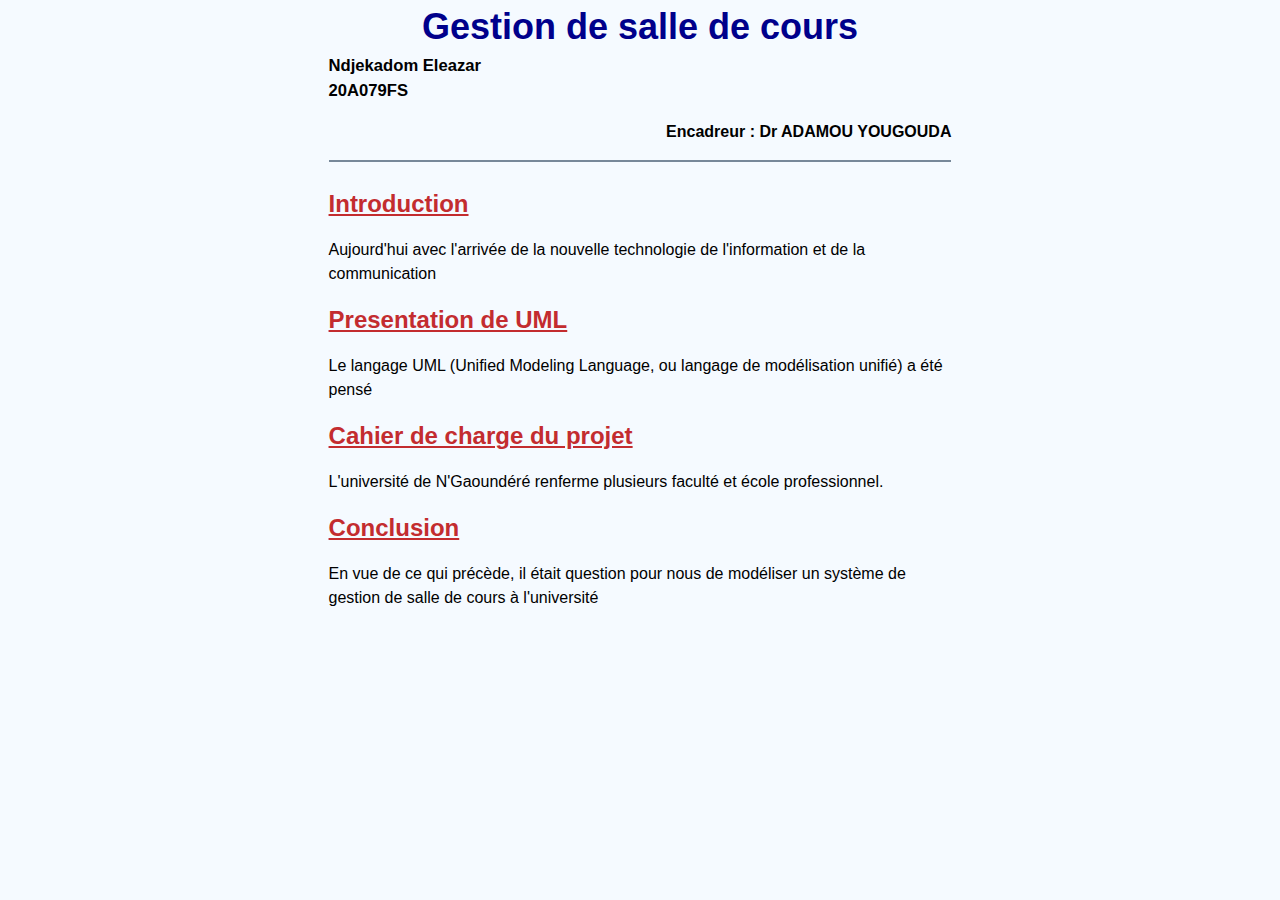
<file: index.html>
<!DOCTYPE html>
<html>
  <head>
    <meta charset="UTF-8" />
    <meta name="viewport" content="width=device-width, initial-scale=1.0" />
    <link rel="stylesheet" href="style.css" />
    <title>Gestion de salle - UML</title>
  </head>
  <body>
    <div class="site">
      <div>
        <header>
          <h1 class="titre">
            <a href="index.html">Gestion de salle de cours</a>
          </h1>
          <div class="moi">
            <p>Ndjekadom Eleazar</p>
            <p>20A079FS</p>
          </div>
          <p class="prof">Encadreur : Dr ADAMOU YOUGOUDA</p>
        </header>
        <div class="contenu-site">
          <h2><a href="introduction.html">Introduction</a></h2>
          <p>
            Aujourd'hui avec l'arrivée de la nouvelle technologie de
            l'information et de la communication
          </p>
          <h2><a href="presentation-uml.html">Presentation de UML</a></h2>
          <p>
            Le langage UML (Unified Modeling Language, ou langage de
            modélisation unifié) a été pensé
          </p>
          <h2>
            <a href="cahier-de-charge.html">Cahier de charge du projet</a>
          </h2>
          <p>
            L'université de N'Gaoundéré renferme plusieurs faculté et école
            professionnel.
          </p>
          <h2><a href="conclusion.html">Conclusion</a></h2>
          <p>
            En vue de ce qui précède, il était question pour nous de modéliser
            un système de gestion de salle de cours à l'université
          </p>
        </div>
      </div>
    </div>
  </body>
</html>
</file>
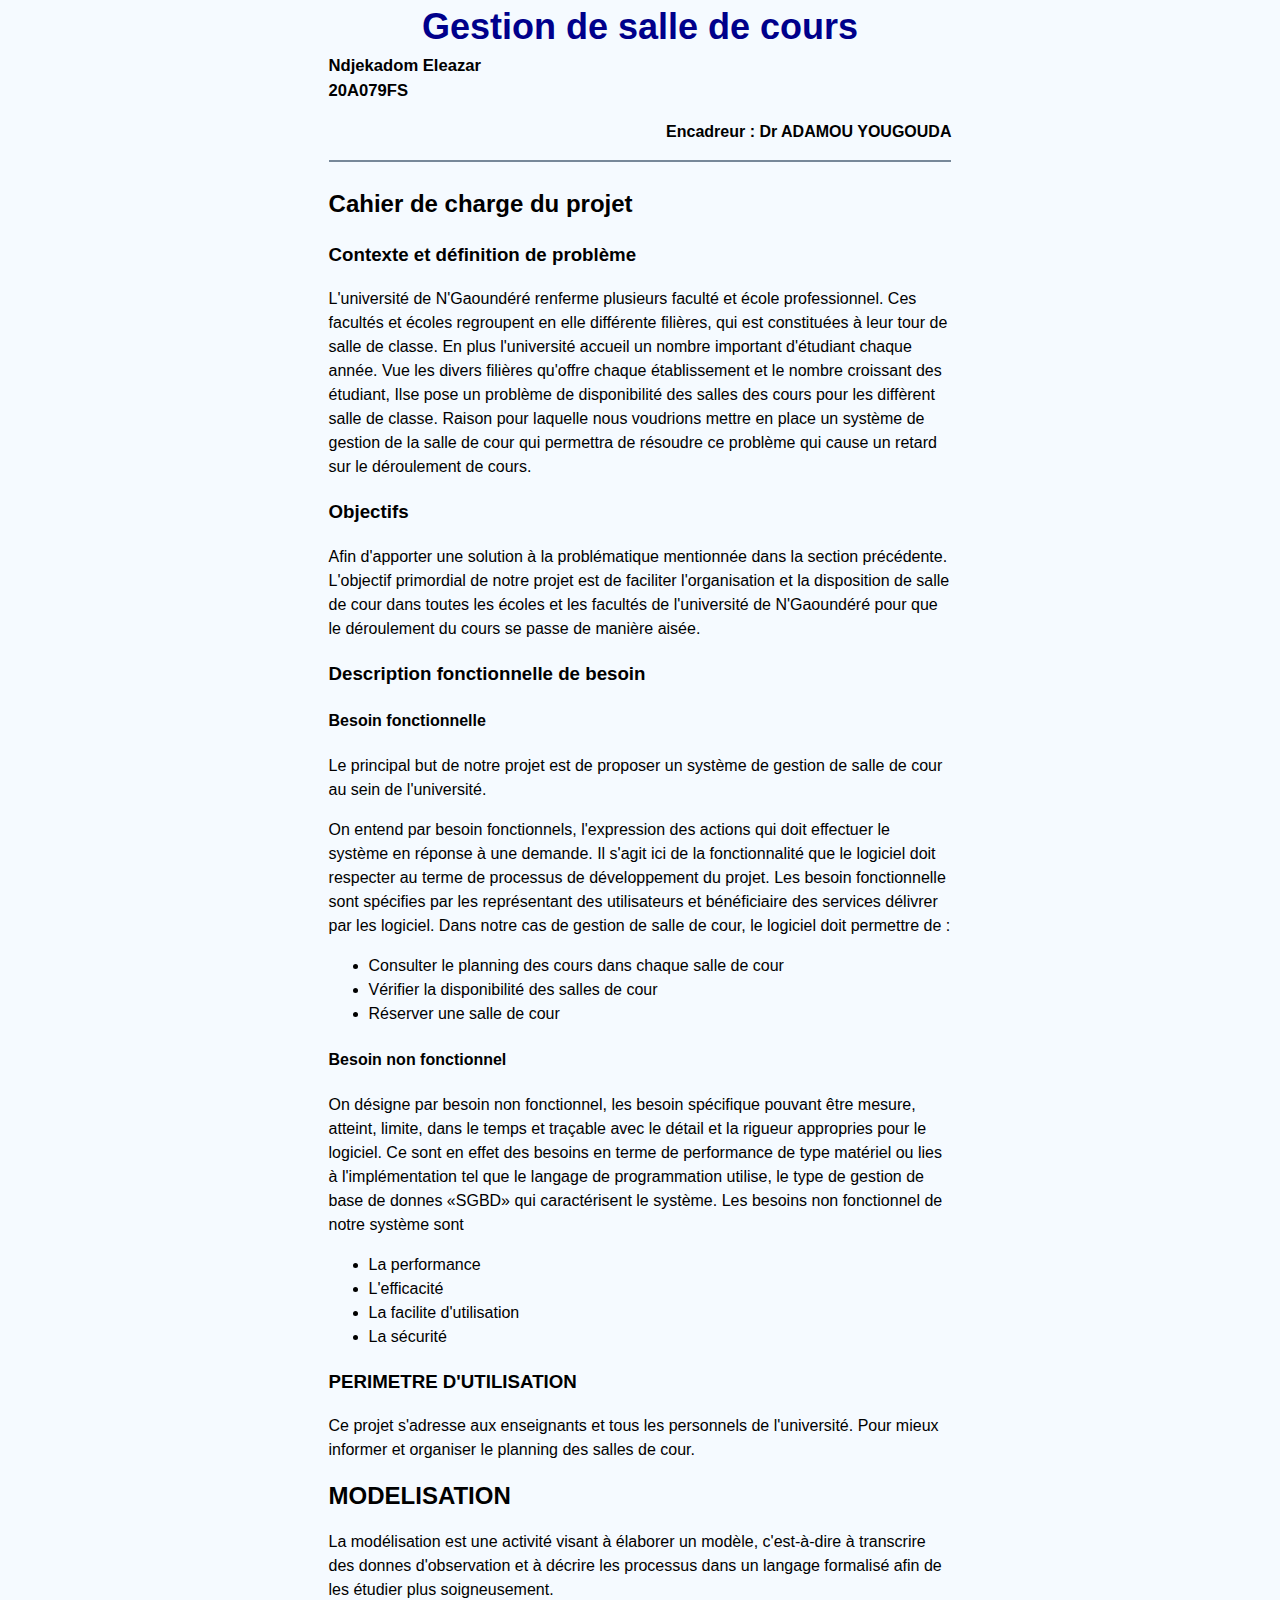
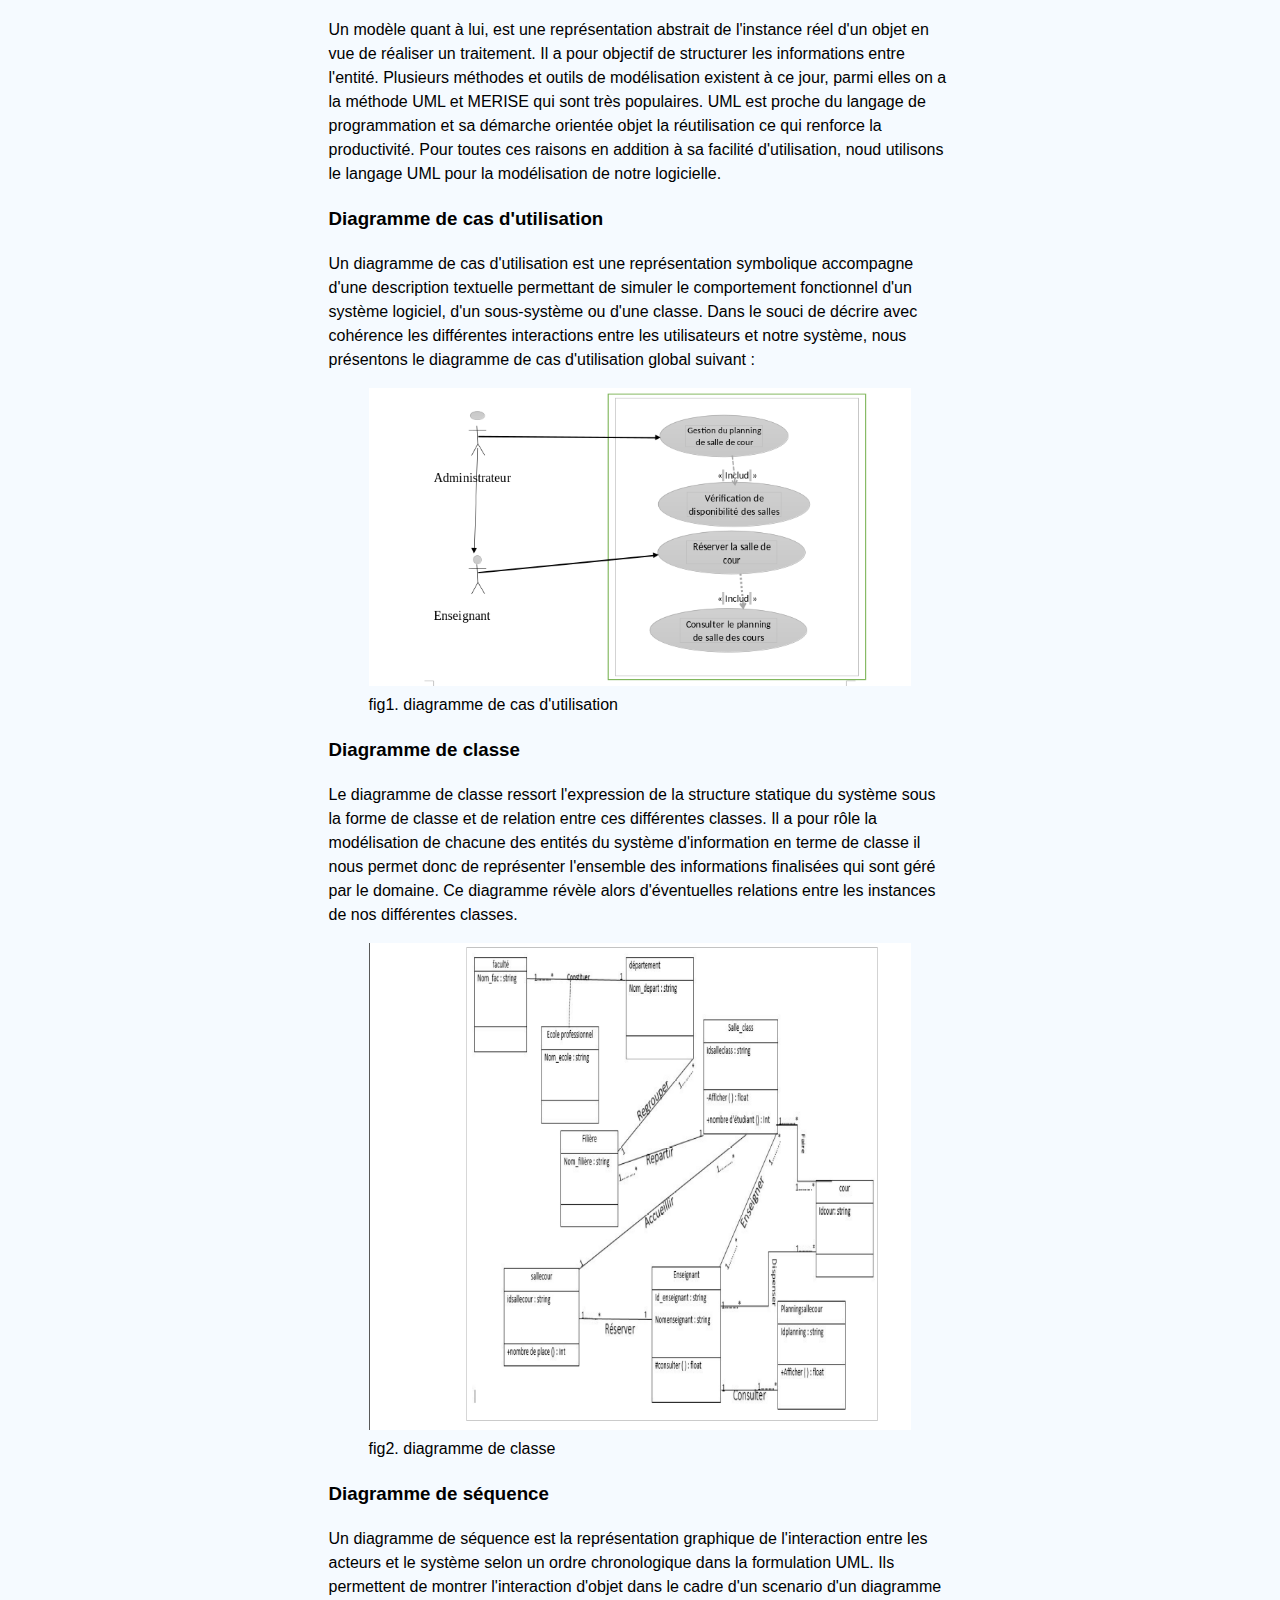
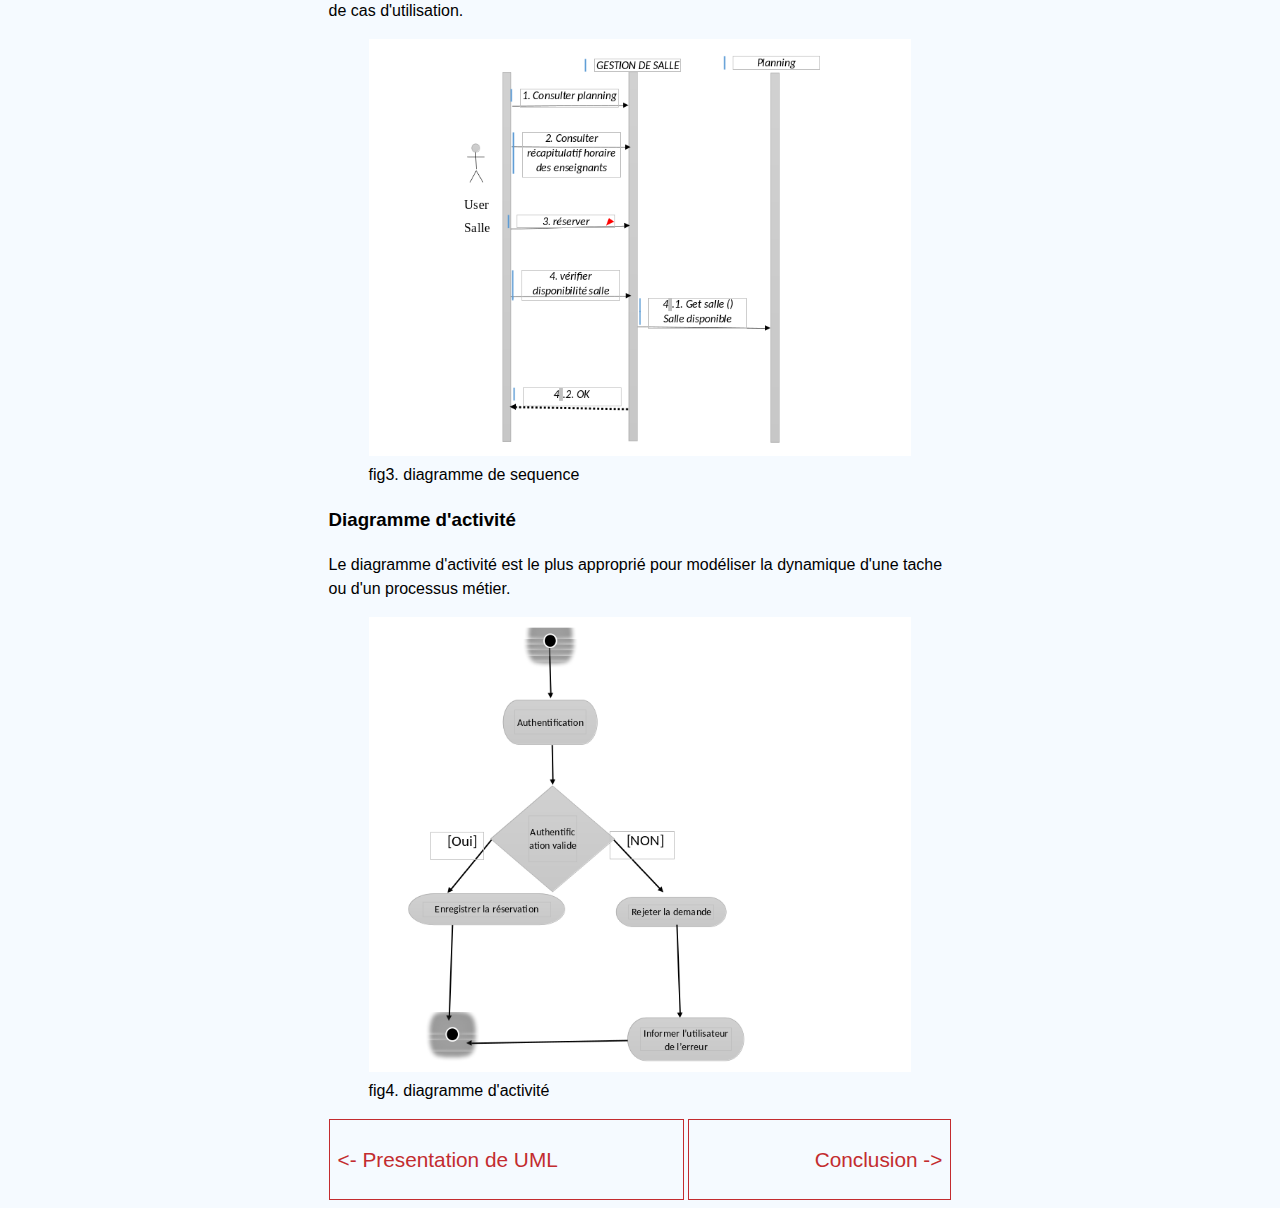
<file: cahier-de-charge.html>
<!DOCTYPE html>
<html>
  <head>
    <meta charset="UTF-8" />
    <meta name="viewport" content="width=device-width, initial-scale=1.0" />
    <link rel="stylesheet" href="style.css" />
    <title>Introduction</title>
  </head>
  <body>
    <div class="site">
      <div>
        <header>
          <h1 class="titre">
            <a href="index.html">Gestion de salle de cours</a>
          </h1>
          <div class="moi">
            <p>Ndjekadom Eleazar</p>
            <p>20A079FS</p>
          </div>
          <p class="prof">Encadreur : Dr ADAMOU YOUGOUDA</p>
        </header>
        <article>
          <h2>Cahier de charge du projet</h2>

          <h3>Contexte et définition de problème</h3>
          <p>
            L'université de N'Gaoundéré renferme plusieurs faculté et école
            professionnel. Ces facultés et écoles regroupent en elle différente
            filières, qui est constituées à leur tour de salle de classe. En
            plus l'université accueil un nombre important d'étudiant chaque
            année. Vue les divers filières qu'offre chaque établissement et le
            nombre croissant des étudiant, Ilse pose un problème de
            disponibilité des salles des cours pour les diffèrent salle de
            classe. Raison pour laquelle nous voudrions mettre en place un
            système de gestion de la salle de cour qui permettra de résoudre ce
            problème qui cause un retard sur le déroulement de cours.
          </p>

          <h3>Objectifs</h3>

          <p>
            Afin d'apporter une solution à la problématique mentionnée dans la
            section précédente. L'objectif primordial de notre projet est de
            faciliter l'organisation et la disposition de salle de cour dans
            toutes les écoles et les facultés de l'université de N'Gaoundéré
            pour que le déroulement du cours se passe de manière aisée.
          </p>

          <h3>Description fonctionnelle de besoin</h3>
          <h4>Besoin fonctionnelle</h4>
          <p>
            Le principal but de notre projet est de proposer un système de
            gestion de salle de cour au sein de l'université.
          </p>

          <p>
            On entend par besoin fonctionnels, l'expression des actions qui doit
            effectuer le système en réponse à une demande. Il s'agit ici de la
            fonctionnalité que le logiciel doit respecter au terme de processus
            de développement du projet. Les besoin fonctionnelle sont spécifies
            par les représentant des utilisateurs et bénéficiaire des services
            délivrer par les logiciel. Dans notre cas de gestion de salle de
            cour, le logiciel doit permettre de :
          </p>

          <ul>
            <li>Consulter le planning des cours dans chaque salle de cour</li>
            <li>Vérifier la disponibilité des salles de cour</li>
            <li>Réserver une salle de cour</li>
          </ul>

          <h4>Besoin non fonctionnel</h4>

          <p>
            On désigne par besoin non fonctionnel, les besoin spécifique pouvant
            être mesure, atteint, limite, dans le temps et traçable avec le
            détail et la rigueur appropries pour le logiciel. Ce sont en effet
            des besoins en terme de performance de type matériel ou lies à
            l'implémentation tel que le langage de programmation utilise, le
            type de gestion de base de donnes «SGBD» qui caractérisent le
            système. Les besoins non fonctionnel de notre système sont
          </p>

          <ul>
            <li>La performance</li>
            <li>L'efficacité</li>
            <li>La facilite d'utilisation</li>
            <li>La sécurité</li>
          </ul>

          <h3>PERIMETRE D'UTILISATION</h3>

          <p>
            Ce projet s'adresse aux enseignants et tous les personnels de
            l'université. Pour mieux informer et organiser le planning des
            salles de cour.
          </p>

          <h2>MODELISATION</h2>

          <p>
            La modélisation est une activité visant à élaborer un modèle,
            c'est-à-dire à transcrire des donnes d'observation et à décrire les
            processus dans un langage formalisé afin de les étudier plus
            soigneusement.
          </p>

          <p>
            Un modèle quant à lui, est une représentation abstrait de l'instance
            réel d'un objet en vue de réaliser un traitement. Il a pour objectif
            de structurer les informations entre l'entité. Plusieurs méthodes et
            outils de modélisation existent à ce jour, parmi elles on a la
            méthode UML et MERISE qui sont très populaires. UML est proche du
            langage de programmation et sa démarche orientée objet la
            réutilisation ce qui renforce la productivité. Pour toutes ces
            raisons en addition à sa facilité d'utilisation, noud utilisons le
            langage UML pour la modélisation de notre logicielle.
          </p>

          <h3>Diagramme de cas d'utilisation</h3>

          <p>
            Un diagramme de cas d'utilisation est une représentation symbolique
            accompagne d'une description textuelle permettant de simuler le
            comportement fonctionnel d'un système logiciel, d'un sous-système ou
            d'une classe. Dans le souci de décrire avec cohérence les
            différentes interactions entre les utilisateurs et notre système,
            nous présentons le diagramme de cas d'utilisation global suivant :
          </p>

          <figure>
            <img
              src="images/usecase.png"
              alt="diagramme de cas d'utilisation"
            />
            <figcaption>fig1. diagramme de cas d'utilisation</figcaption>
          </figure>

          <h3>Diagramme de classe</h3>

          <p>
            Le diagramme de classe ressort l'expression de la structure statique
            du système sous la forme de classe et de relation entre ces
            différentes classes. Il a pour rôle la modélisation de chacune des
            entités du système d'information en terme de classe il nous permet
            donc de représenter l'ensemble des informations finalisées qui sont
            géré par le domaine. Ce diagramme révèle alors d'éventuelles
            relations entre les instances de nos différentes classes.
          </p>

          <figure>
            <img src="images/diagrame-de-class.png" alt="diagramme de class" />
            <figcaption>fig2. diagramme de classe</figcaption>
          </figure>

          <h3>Diagramme de séquence</h3>

          <p>
            Un diagramme de séquence est la représentation graphique de
            l'interaction entre les acteurs et le système selon un ordre
            chronologique dans la formulation UML. Ils permettent de montrer
            l'interaction d'objet dans le cadre d'un scenario d'un diagramme de
            cas d'utilisation.
          </p>

          <figure>
            <img
              src="images/diagramme-de-sequence.png"
              alt="diagramme de séquence"
            />
            <figcaption>fig3. diagramme de sequence</figcaption>
          </figure>

          <h3>Diagramme d'activité</h3>

          <p>
            Le diagramme d'activité est le plus approprié pour modéliser la
            dynamique d'une tache ou d'un processus métier.
          </p>

          <figure>
            <img
              src="images/diagramme-de-activite.png"
              alt="diagramme d'activité"
            />
            <figcaption>fig4. diagramme d'activité</figcaption>
          </figure>
        </article>
      </div>

      <div class="pagination">
        <div class="element-pagination gauche">
          <a href="presentation-uml.html">
            <span><-</span>
            <span>Presentation de UML</span>
          </a>
        </div>
        <div class="element-pagination droit">
          <a href="conclusion.html">
            <span>Conclusion</span>
            <span>-></span>
          </a>
        </div>
      </div>
    </div>
  </body>
</html>
</file>
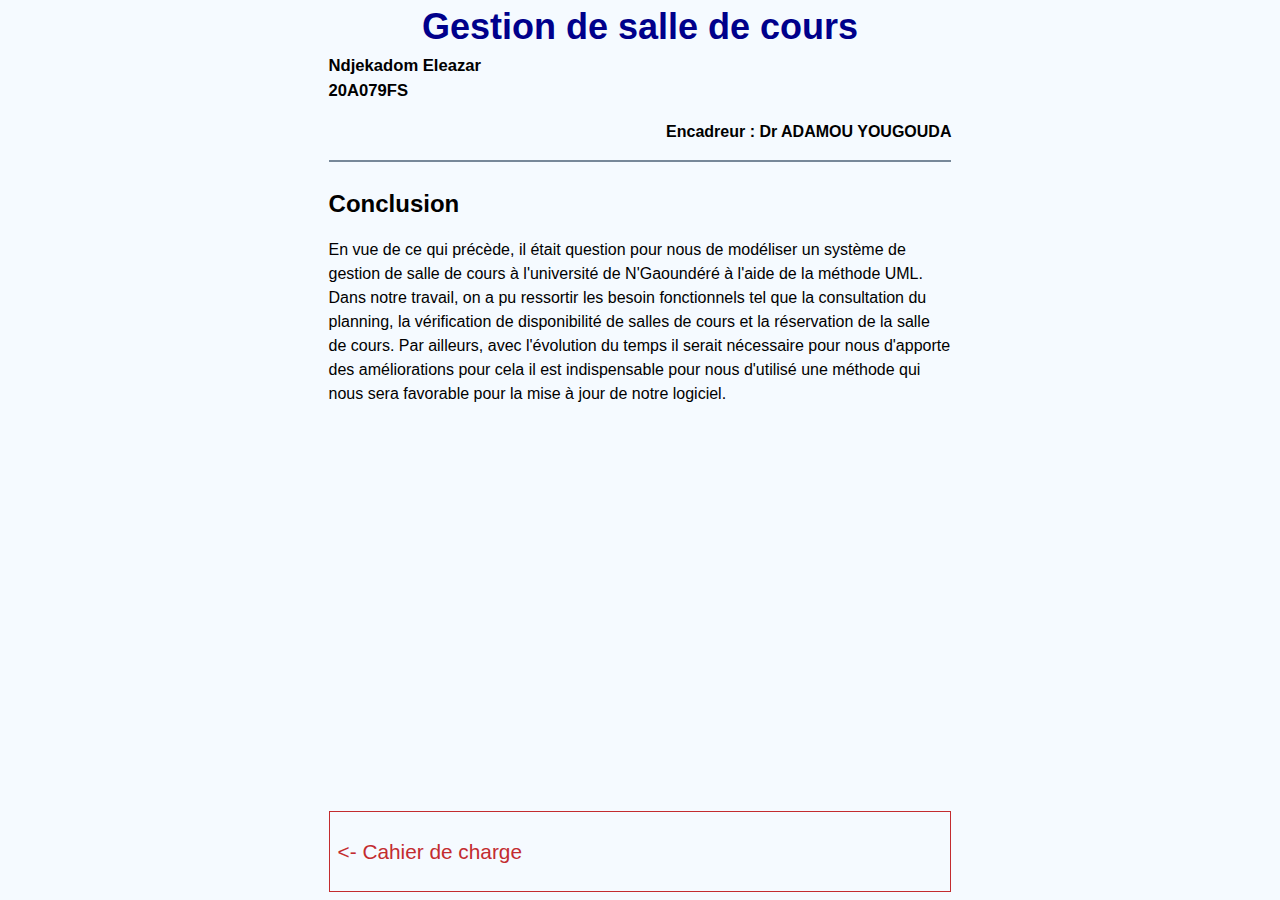
<file: conclusion.html>
<!DOCTYPE html>
<html>
  <head>
    <meta charset="UTF-8" />
    <meta name="viewport" content="width=device-width, initial-scale=1.0" />
    <link rel="stylesheet" href="style.css" />
    <title>Conclusion</title>
  </head>
  <body>
    <div class="site">
      <div>
        <header>
          <h1 class="titre">
            <a href="index.html">Gestion de salle de cours</a>
          </h1>
          <div class="moi">
            <p>Ndjekadom Eleazar</p>
            <p>20A079FS</p>
          </div>
          <p class="prof">Encadreur : Dr ADAMOU YOUGOUDA</p>
        </header>

        <main>
          <h2>Conclusion</h2>

          <p>
            En vue de ce qui précède, il était question pour nous de modéliser
            un système de gestion de salle de cours à l'université de
            N'Gaoundéré à l'aide de la méthode UML. Dans notre travail, on a pu
            ressortir les besoin fonctionnels tel que la consultation du
            planning, la vérification de disponibilité de salles de cours et la
            réservation de la salle de cours. Par ailleurs, avec l'évolution du
            temps il serait nécessaire pour nous d'apporte des améliorations
            pour cela il est indispensable pour nous d'utilisé une méthode qui
            nous sera favorable pour la mise à jour de notre logiciel.
          </p>
        </main>
      </div>

      <div class="pagination">
        <div class="element-pagination gauche">
          <a href="cahier-de-charge.html">
            <span><-</span>
            <span>Cahier de charge</span>
          </a>
        </div>
      </div>
    </div>
  </body>
</html>
</file>
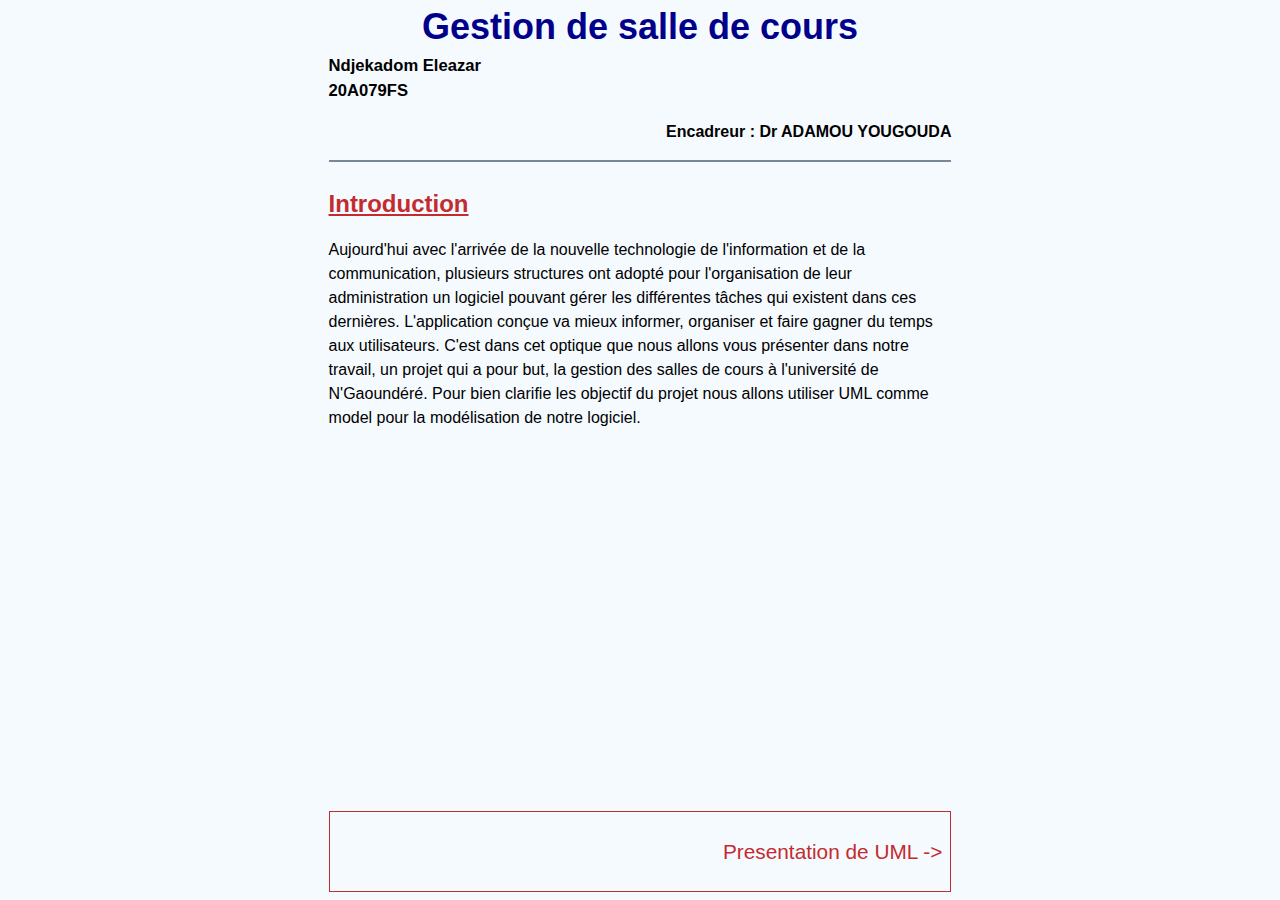
<file: introduction.html>
<!DOCTYPE html>
<html>
  <head>
    <meta charset="UTF-8" />
    <meta name="viewport" content="width=device-width, initial-scale=1.0" />
    <link rel="stylesheet" href="style.css" />
    <title>Introduction</title>
  </head>
  <body>
    <div class="site">
      <div>
        <header>
          <h1 class="titre">
            <a href="index.html">Gestion de salle de cours</a>
          </h1>
          <div class="moi">
            <p>Ndjekadom Eleazar</p>
            <p>20A079FS</p>
          </div>
          <p class="prof">Encadreur : Dr ADAMOU YOUGOUDA</p>
        </header>
        <article>
          <h2><a href="introduction.html">Introduction</a></h2>

          <p>
            Aujourd'hui avec l'arrivée de la nouvelle technologie de
            l'information et de la communication, plusieurs structures ont
            adopté pour l'organisation de leur administration un logiciel
            pouvant gérer les différentes tâches qui existent dans ces
            dernières. L'application conçue va mieux informer, organiser et
            faire gagner du temps aux utilisateurs. C'est dans cet optique que
            nous allons vous présenter dans notre travail, un projet qui a pour
            but, la gestion des salles de cours à l'université de N'Gaoundéré.
            Pour bien clarifie les objectif du projet nous allons utiliser UML
            comme model pour la modélisation de notre logiciel.
          </p>
        </article>
      </div>

      <div class="pagination">
        <div class="element-pagination droit">
          <a href="presentation-uml.html">
            <span>Presentation de UML</span>
            <span>-></span>
          </a>
        </div>
      </div>
    </div>
  </body>
</html>
</file>
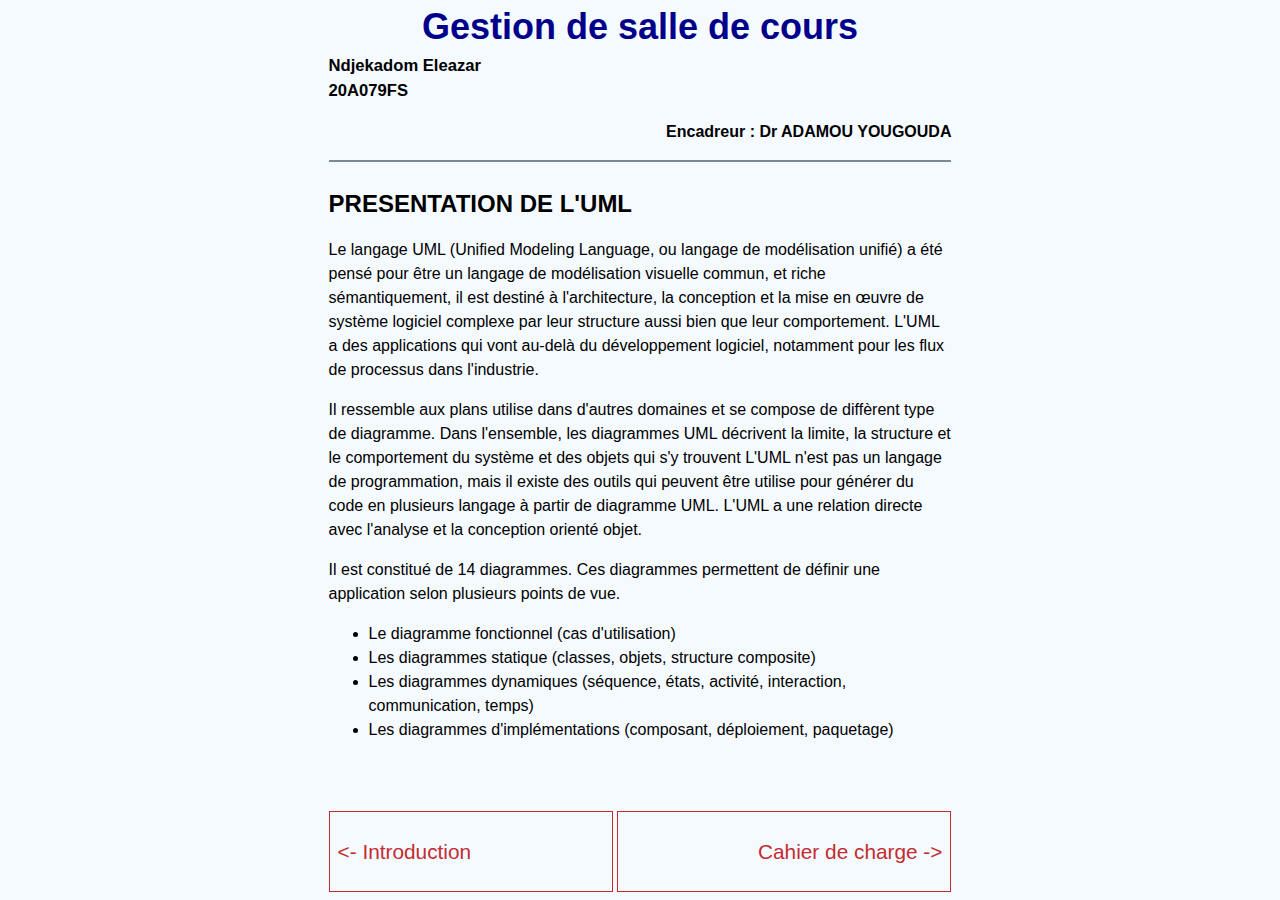
<file: presentation-uml.html>
<!DOCTYPE html>
<html>
  <head>
    <meta charset="UTF-8" />
    <meta name="viewport" content="width=device-width, initial-scale=1.0" />
    <link rel="stylesheet" href="style.css" />
    <title>Presentation d UML</title>
  </head>
  <body>
    <div class="site">
      <div>
        <header>
          <h1 class="titre">
            <a href="index.html">Gestion de salle de cours</a>
          </h1>
          <div class="moi">
            <p>Ndjekadom Eleazar</p>
            <p>20A079FS</p>
          </div>
          <p class="prof">Encadreur : Dr ADAMOU YOUGOUDA</p>
        </header>

        <article>
          <h2>PRESENTATION DE L'UML</h2>

          <p>
            Le langage UML (Unified Modeling Language, ou langage de
            modélisation unifié) a été pensé pour être un langage de
            modélisation visuelle commun, et riche sémantiquement, il est
            destiné à l'architecture, la conception et la mise en œuvre de
            système logiciel complexe par leur structure aussi bien que leur
            comportement. L'UML a des applications qui vont au-delà du
            développement logiciel, notamment pour les flux de processus dans
            l'industrie.
          </p>

          <p>
            Il ressemble aux plans utilise dans d'autres domaines et se compose
            de diffèrent type de diagramme. Dans l'ensemble, les diagrammes UML
            décrivent la limite, la structure et le comportement du système et
            des objets qui s'y trouvent L'UML n'est pas un langage de
            programmation, mais il existe des outils qui peuvent être utilise
            pour générer du code en plusieurs langage à partir de diagramme UML.
            L'UML a une relation directe avec l'analyse et la conception orienté
            objet.
          </p>

          <p>
            Il est constitué de 14 diagrammes. Ces diagrammes permettent de
            définir une application selon plusieurs points de vue.
          </p>

          <ul>
            <li>Le diagramme fonctionnel (cas d'utilisation)</li>
            <li>
              Les diagrammes statique (classes, objets, structure composite)
            </li>
            <li>
              Les diagrammes dynamiques (séquence, états, activité, interaction,
              communication, temps)
            </li>
            <li>
              Les diagrammes d'implémentations (composant, déploiement,
              paquetage)
            </li>
          </ul>
        </article>
      </div>

      <div class="pagination">
        <div class="element-pagination gauche">
          <a href="introduction.html">
            <span><-</span>
            <span>Introduction</span>
          </a>
        </div>
        <div class="element-pagination droit">
          <a href="cahier-de-charge.html">
            <span>Cahier de charge</span>
            <span>-></span>
          </a>
        </div>
      </div>
    </div>
  </body>
</html>
</file>
<file: style.css>
body {
  font-family: "Segoe UI", Tahoma, Geneva, Verdana, sans-serif;
  line-height: 1.5;
  margin: 0;
  background-color: hsl(208, 100%, 98%);
}

h1 {
  font-size: 2.25em;
  margin: 0;
}

h2 {
  margin: 0;
  font-size: 1.5em;
}

p {
  font-size: 1em;
}

a {
  color: hsl(359, 63%, 47%);
}

img {
  width: 100%;
}

header {
  border-bottom: 2px solid lightslategray;
  margin-bottom: 24px;
}

.site {
  min-height: 100vh;
  max-width: 70ch;
  margin: auto;
  padding: 0px 12px;
  display: flex;
  flex-direction: column;
  justify-content: space-between;
}

.titre {
  text-align: center;
}

.titre a {
  color: darkblue;
  text-decoration: none;
}

.prof {
  text-align: right;
  font-weight: 600;
}

.moi p {
  font-weight: 600;
  font-size: 1.04em;
  margin: 0;
}

.pagination {
  padding-bottom: 8px;
  display: flex;
  flex-wrap: wrap;
  justify-content: space-between;
  gap: 4px;
}

.element-pagination {
  border: 1px solid hsl(359, 63%, 47%);
  flex-grow: 1;
}

.element-pagination a {
  display: block;
  padding: 24px 8px;
  text-decoration: none;
  font-size: 1.3em;
}

.droit {
  text-align: right;
}

.gauche {
  text-align: left;
}
</file>
